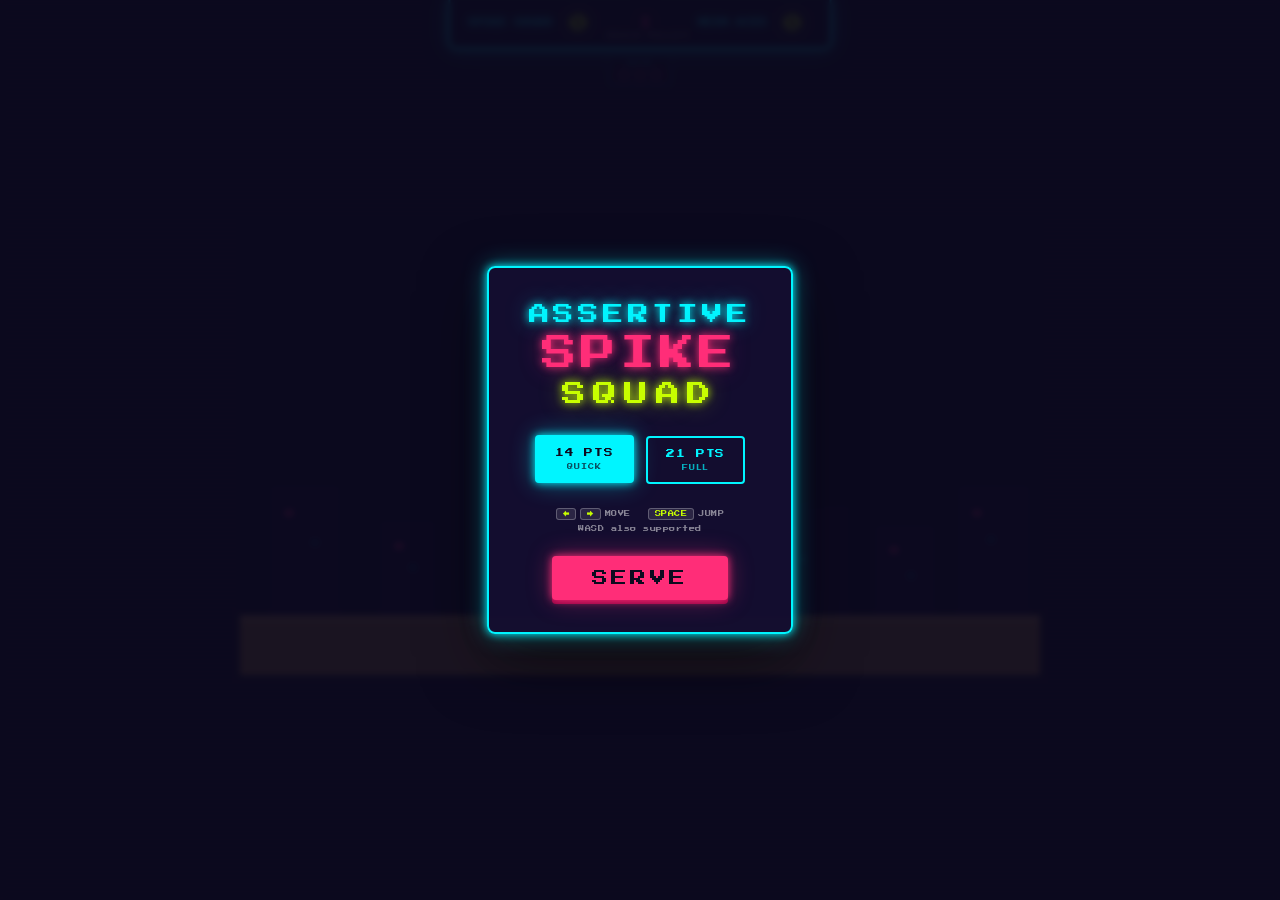
<file: index.html>
<!DOCTYPE html>
<html lang="en">
<head>
  <meta charset="UTF-8" />
  <meta name="viewport" content="width=device-width, initial-scale=1.0" />
  <title>Assertive Spike Squad — Beach Volleyball Arcade</title>
  <link rel="preconnect" href="https://fonts.googleapis.com" />
  <link rel="preconnect" href="https://fonts.gstatic.com" crossorigin />
  <link href="https://fonts.googleapis.com/css2?family=Press+Start+2P&display=swap" rel="stylesheet" />
  <link rel="stylesheet" href="style.css" />
</head>
<body>

  <div id="game-wrapper">

    <canvas id="game-canvas" role="img" aria-label="Beach volleyball game court"></canvas>

    <div id="score-display" aria-live="polite" aria-atomic="true" role="status">
      <div class="score-team" id="score-player-team">
        <span class="team-name" id="player-team-name">SPIKE SQUAD</span>
        <span class="score-val" id="player-score">0</span>
      </div>
      <div class="score-center">
        <span id="serving-indicator" class="serving-chevron" aria-label="Serving indicator"></span>
        <span class="score-sep">:</span>
        <span id="set-info" class="set-label">BEACH VOLLEY</span>
      </div>
      <div class="score-team score-team-right" id="score-ai-team">
        <span class="score-val" id="ai-score">0</span>
        <span class="team-name" id="ai-team-name">NEON ACES</span>
      </div>
    </div>

    <div id="hit-display" aria-live="polite" aria-atomic="true" role="status">
      <span id="hit-label">HITS</span>
      <span id="hit-dots">
        <span class="hit-dot" id="hit-1"></span>
        <span class="hit-dot" id="hit-2"></span>
        <span class="hit-dot" id="hit-3"></span>
      </span>
    </div>

    <div id="start-btn" role="dialog" aria-modal="true" aria-labelledby="game-title">
      <div class="start-inner">
        <div class="title-block">
          <div class="title-line-1" id="game-title">ASSERTIVE</div>
          <div class="title-line-2">SPIKE</div>
          <div class="title-line-3">SQUAD</div>
        </div>

        <div class="mode-selector" role="group" aria-label="Game mode">
          <button class="mode-btn active" id="mode-14" aria-pressed="true" data-points="14">
            14 PTS<br/><span class="mode-sub">QUICK</span>
          </button>
          <button class="mode-btn" id="mode-21" aria-pressed="false" data-points="21">
            21 PTS<br/><span class="mode-sub">FULL</span>
          </button>
        </div>

        <div class="controls-hint">
          <div class="hint-row"><kbd>&#8592;</kbd><kbd>&#8594;</kbd> MOVE &nbsp; <kbd>SPACE</kbd> JUMP</div>
          <div class="hint-row">WASD also supported</div>
        </div>

        <button id="serve-btn" class="serve-button" aria-label="Start game and serve">SERVE</button>
      </div>
    </div>

    <div id="game-over-screen" class="hidden" role="dialog" aria-modal="true" aria-labelledby="winner-banner">
      <div class="gameover-card">
        <div id="winner-banner" class="winner-banner">YOU WIN!</div>
        <div class="final-score-block">
          <span id="final-score-player" class="final-val">0</span>
          <span class="final-sep">&#8211;</span>
          <span id="final-score-ai" class="final-val">0</span>
        </div>
        <div id="streak-display" class="streak-text"></div>
        <button id="play-again-btn" class="play-again-button" aria-label="Play again">PLAY AGAIN</button>
      </div>
    </div>

    <div id="touch-controls" aria-label="Touch controls" role="group">
      <div id="dpad-left" class="touch-zone">
        <button class="dpad-btn" id="btn-left" aria-label="Move left" data-action="left">&#9664;</button>
        <button class="dpad-btn" id="btn-right" aria-label="Move right" data-action="right">&#9654;</button>
      </div>
      <div id="dpad-right" class="touch-zone">
        <button class="dpad-btn jump-btn" id="btn-jump" aria-label="Jump" data-action="jump">&#9650;</button>
      </div>
    </div>

  </div>

  <script src="app.js"></script>
</body>
</html>
</file>
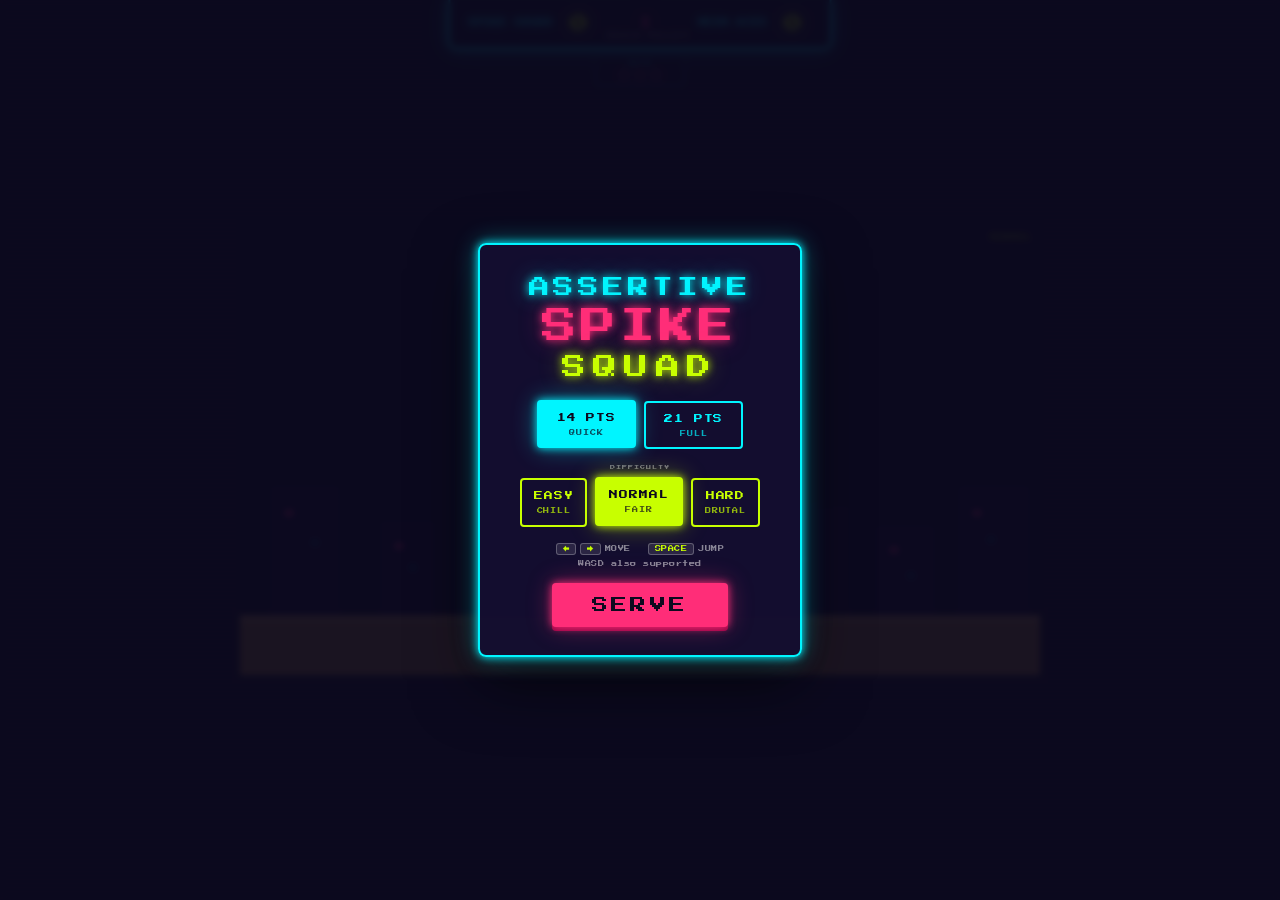
<file: .improve_state/backups/20260530T014446_48b6c0/index.html>
<!DOCTYPE html>
<html lang="en">
<head>
  <meta charset="UTF-8" />
  <meta name="viewport" content="width=device-width, initial-scale=1.0" />
  <title>Assertive Spike Squad — Beach Volleyball Arcade</title>
  <link rel="preconnect" href="https://fonts.googleapis.com" />
  <link rel="preconnect" href="https://fonts.gstatic.com" crossorigin />
  <link href="https://fonts.googleapis.com/css2?family=Press+Start+2P&display=swap" rel="stylesheet" />
  <link rel="stylesheet" href="style.css" />
</head>
<body>

  <div id="game-wrapper">

    <canvas id="game-canvas" role="img" aria-label="Beach volleyball game court"></canvas>

    <div id="score-display" aria-live="polite" aria-atomic="true" role="status">
      <div class="score-team" id="score-player-team">
        <span class="team-name" id="player-team-name">SPIKE SQUAD</span>
        <span class="score-val" id="player-score">0</span>
      </div>
      <div class="score-center">
        <span id="serving-indicator" class="serving-chevron" aria-label="Serving indicator"></span>
        <span class="score-sep">:</span>
        <span id="set-info" class="set-label">BEACH VOLLEY</span>
      </div>
      <div class="score-team score-team-right" id="score-ai-team">
        <span class="score-val" id="ai-score">0</span>
        <span class="team-name" id="ai-team-name">NEON ACES</span>
      </div>
    </div>

    <div id="hit-display" aria-live="polite" aria-atomic="true" role="status">
      <span id="hit-label">HITS</span>
      <span id="hit-dots">
        <span class="hit-dot" id="hit-1"></span>
        <span class="hit-dot" id="hit-2"></span>
        <span class="hit-dot" id="hit-3"></span>
      </span>
    </div>

    <div id="start-btn" role="dialog" aria-modal="true" aria-labelledby="game-title">
      <div class="start-inner">
        <div class="title-block">
          <div class="title-line-1" id="game-title">ASSERTIVE</div>
          <div class="title-line-2">SPIKE</div>
          <div class="title-line-3">SQUAD</div>
        </div>

        <div class="mode-selector" role="group" aria-label="Game mode">
          <button class="mode-btn active" id="mode-14" aria-pressed="true" data-points="14">
            14 PTS<br/><span class="mode-sub">QUICK</span>
          </button>
          <button class="mode-btn" id="mode-21" aria-pressed="false" data-points="21">
            21 PTS<br/><span class="mode-sub">FULL</span>
          </button>
        </div>

        <div class="selector-label">DIFFICULTY</div>
        <div class="mode-selector" role="group" aria-label="Difficulty">
          <button class="mode-btn diff-btn" id="diff-easy" aria-pressed="false" data-diff="easy">
            EASY<br/><span class="mode-sub">CHILL</span>
          </button>
          <button class="mode-btn diff-btn active" id="diff-normal" aria-pressed="true" data-diff="normal">
            NORMAL<br/><span class="mode-sub">FAIR</span>
          </button>
          <button class="mode-btn diff-btn" id="diff-hard" aria-pressed="false" data-diff="hard">
            HARD<br/><span class="mode-sub">BRUTAL</span>
          </button>
        </div>

        <div class="controls-hint">
          <div class="hint-row"><kbd>&#8592;</kbd><kbd>&#8594;</kbd> MOVE &nbsp; <kbd>SPACE</kbd> JUMP</div>
          <div class="hint-row">WASD also supported</div>
        </div>

        <button id="serve-btn" class="serve-button" aria-label="Start game and serve">SERVE</button>
      </div>
    </div>

    <div id="game-over-screen" class="hidden" role="dialog" aria-modal="true" aria-labelledby="winner-banner">
      <div class="gameover-card">
        <div id="winner-banner" class="winner-banner">YOU WIN!</div>
        <div class="final-score-block">
          <span id="final-score-player" class="final-val">0</span>
          <span class="final-sep">&#8211;</span>
          <span id="final-score-ai" class="final-val">0</span>
        </div>
        <div id="streak-display" class="streak-text"></div>
        <button id="play-again-btn" class="play-again-button" aria-label="Play again">PLAY AGAIN</button>
      </div>
    </div>

    <div id="touch-controls" aria-label="Touch controls" role="group">
      <div id="dpad-left" class="touch-zone">
        <button class="dpad-btn" id="btn-left" aria-label="Move left" data-action="left">&#9664;</button>
        <button class="dpad-btn" id="btn-right" aria-label="Move right" data-action="right">&#9654;</button>
      </div>
      <div id="dpad-right" class="touch-zone">
        <button class="dpad-btn jump-btn" id="btn-jump" aria-label="Jump" data-action="jump">&#9650;</button>
      </div>
    </div>

  </div>

  <script src="app.js"></script>
</body>
</html>
</file>
<file: style.css>
/* ============================================================
   ASSERTIVE SPIKE SQUAD — style.css
   Retro neon beach volleyball arcade
   ============================================================ */

/* ── Custom Properties ───────────────────────────────────── */
:root {
  --bg:          #0d0a1f;
  --pink:        #ff2d78;
  --cyan:        #00f5ff;
  --yellow:      #c8ff00;
  --purple:      #7b2fff;
  --orange:      #ff8c00;
  --sand:        #e8c87a;
  --overlay-bg:  rgba(13, 10, 31, 0.92);
  --card-bg:     rgba(20, 14, 48, 0.97);
  --hud-bg:      rgba(13, 10, 31, 0.75);
  --font-pixel:  'Press Start 2P', 'Courier New', monospace;
  --canvas-w:    800px;
  --canvas-h:    450px;
  --glow-pink:   0 0 8px #ff2d78, 0 0 24px #ff2d7866;
  --glow-cyan:   0 0 8px #00f5ff, 0 0 24px #00f5ff66;
  --glow-yellow: 0 0 8px #c8ff00, 0 0 24px #c8ff0066;
  --radius-sm:   4px;
  --radius-md:   8px;
  --transition:  0.18s ease;
}

@media (prefers-color-scheme: light) {
  /* Game is inherently dark; light-mode visitors still get the
     full dark arcade experience — no override applied. */
}

/* ── Reset & Base ────────────────────────────────────────── */
*, *::before, *::after {
  box-sizing: border-box;
  margin: 0;
  padding: 0;
}

html, body {
  width: 100%;
  height: 100%;
  overflow: hidden;
  background: var(--bg);
  font-family: var(--font-pixel);
  color: #fff;
  -webkit-font-smoothing: antialiased;
}

/* ── Game Wrapper ────────────────────────────────────────── */
#game-wrapper {
  position: relative;
  width: 100vw;
  height: 100vh;
  display: flex;
  align-items: center;
  justify-content: center;
  overflow: hidden;
  background: var(--bg);
}

/* ── Canvas ──────────────────────────────────────────────── */
#game-canvas {
  display: block;
  /* Logical size; CSS scales to fit viewport */
  width: min(100vw, calc(100vh * 16 / 9));
  height: min(100vh, calc(100vw * 9 / 16));
  max-width: var(--canvas-w);
  max-height: var(--canvas-h);
  image-rendering: pixelated;
  image-rendering: crisp-edges;
  position: relative;
  z-index: 0;
  /* Scanline overlay */
  filter: contrast(1.04) saturate(1.1);
}

/* Scanline pseudo-overlay rendered over the canvas area */
#game-wrapper::after {
  content: '';
  position: absolute;
  inset: 0;
  pointer-events: none;
  z-index: 5;
  background: repeating-linear-gradient(
    to bottom,
    transparent 0px,
    transparent 3px,
    rgba(0, 0, 0, 0.18) 3px,
    rgba(0, 0, 0, 0.18) 4px
  );
}

/* ── HUD: Score Display ──────────────────────────────────── */
#score-display {
  position: absolute;
  top: 0;
  left: 50%;
  transform: translateX(-50%);
  z-index: 10;
  display: flex;
  align-items: center;
  gap: 10px;
  padding: 6px 18px 8px;
  background: var(--hud-bg);
  border-bottom: 2px solid var(--cyan);
  border-left: 2px solid var(--cyan);
  border-right: 2px solid var(--cyan);
  border-radius: 0 0 var(--radius-md) var(--radius-md);
  backdrop-filter: blur(6px);
  box-shadow: var(--glow-cyan), inset 0 -2px 12px rgba(0, 245, 255, 0.08);
  font-size: 0.55rem;
  letter-spacing: 0.08em;
  white-space: nowrap;
  max-width: calc(min(100vw, calc(100vh * 16 / 9)));
}

.score-team {
  display: flex;
  align-items: center;
  gap: 8px;
}

.score-team-right {
  flex-direction: row-reverse;
}

.team-name {
  color: var(--cyan);
  font-size: 0.45rem;
  letter-spacing: 0.1em;
  text-shadow: var(--glow-cyan);
  opacity: 0.9;
}

.score-val {
  color: var(--yellow);
  font-size: 1.1rem;
  text-shadow: var(--glow-yellow);
  min-width: 2ch;
  text-align: center;
  transition: transform 0.15s cubic-bezier(0.34, 1.56, 0.64, 1),
              text-shadow 0.15s ease;
}

/* Score pop animation triggered by JS adding class */
.score-val.pop {
  animation: score-pop 0.35s cubic-bezier(0.34, 1.56, 0.64, 1);
}

@keyframes score-pop {
  0%   { transform: scale(1); }
  50%  { transform: scale(1.7); text-shadow: 0 0 20px #c8ff00, 0 0 40px #c8ff00; }
  100% { transform: scale(1); }
}

.score-center {
  display: flex;
  flex-direction: column;
  align-items: center;
  gap: 2px;
  min-width: 80px;
}

.score-sep {
  color: var(--pink);
  font-size: 1rem;
  text-shadow: var(--glow-pink);
  line-height: 1;
}

.set-label {
  color: rgba(255, 255, 255, 0.45);
  font-size: 0.38rem;
  letter-spacing: 0.12em;
}

/* Serving chevron */
.serving-chevron {
  display: block;
  width: 0;
  height: 0;
  border-left: 5px solid transparent;
  border-right: 5px solid transparent;
  border-top: 7px solid var(--pink);
  filter: drop-shadow(0 0 4px var(--pink));
  opacity: 0;
  transition: opacity var(--transition);
}

.serving-chevron.visible {
  opacity: 1;
  animation: chevron-pulse 1s ease-in-out infinite;
}

@keyframes chevron-pulse {
  0%, 100% { opacity: 1; }
  50%       { opacity: 0.3; }
}

/* ── Hit Counter ─────────────────────────────────────────── */
#hit-display {
  position: absolute;
  top: 56px;
  left: 50%;
  transform: translateX(-50%);
  z-index: 10;
  display: flex;
  flex-direction: column;
  align-items: center;
  gap: 4px;
  background: var(--hud-bg);
  border: 1px solid rgba(0, 245, 255, 0.3);
  border-radius: var(--radius-sm);
  padding: 4px 10px 5px;
  backdrop-filter: blur(4px);
}

#hit-label {
  font-size: 0.32rem;
  color: var(--cyan);
  opacity: 0.7;
  letter-spacing: 0.15em;
}

#hit-dots {
  display: flex;
  gap: 6px;
}

.hit-dot {
  display: block;
  width: 10px;
  height: 10px;
  border-radius: 50%;
  border: 1.5px solid var(--pink);
  background: transparent;
  transition: background var(--transition), box-shadow var(--transition);
}

.hit-dot.active {
  background: var(--pink);
  box-shadow: var(--glow-pink);
}

/* ── Shared Overlay Base ─────────────────────────────────── */
#start-btn,
#game-over-screen {
  position: absolute;
  inset: 0;
  z-index: 20;
  display: flex;
  align-items: center;
  justify-content: center;
  background: var(--overlay-bg);
  backdrop-filter: blur(3px);
}

.hidden {
  display: none !important;
}

/* ── Start Screen ────────────────────────────────────────── */
.start-inner {
  display: flex;
  flex-direction: column;
  align-items: center;
  gap: 24px;
  padding: 32px 40px;
  border: 2px solid var(--cyan);
  border-radius: var(--radius-md);
  background: var(--card-bg);
  box-shadow: var(--glow-cyan), 0 24px 64px rgba(0, 0, 0, 0.6);
  max-width: 90vw;
  animation: card-in 0.4s cubic-bezier(0.34, 1.56, 0.64, 1);
}

@keyframes card-in {
  from { opacity: 0; transform: scale(0.88) translateY(20px); }
  to   { opacity: 1; transform: scale(1)   translateY(0);     }
}

/* Title Block */
.title-block {
  display: flex;
  flex-direction: column;
  align-items: center;
  line-height: 1.4;
  user-select: none;
}

.title-line-1 {
  font-size: clamp(0.9rem, 3vw, 1.3rem);
  color: var(--cyan);
  text-shadow: var(--glow-cyan);
  letter-spacing: 0.18em;
}

.title-line-2 {
  font-size: clamp(1.4rem, 5vw, 2.2rem);
  color: var(--pink);
  text-shadow: var(--glow-pink);
  letter-spacing: 0.12em;
  animation: title-flicker 4s ease-in-out infinite;
}

.title-line-3 {
  font-size: clamp(1rem, 3.5vw, 1.5rem);
  color: var(--yellow);
  text-shadow: var(--glow-yellow);
  letter-spacing: 0.3em;
}

@keyframes title-flicker {
  0%, 94%, 96%, 100% { opacity: 1; }
  95%                 { opacity: 0.6; }
}

/* Mode Selector */
.mode-selector {
  display: flex;
  gap: 12px;
}

.mode-btn {
  font-family: var(--font-pixel);
  font-size: 0.55rem;
  line-height: 1.8;
  color: var(--cyan);
  background: transparent;
  border: 2px solid var(--cyan);
  border-radius: var(--radius-sm);
  padding: 8px 18px;
  cursor: pointer;
  letter-spacing: 0.1em;
  text-align: center;
  transition: background var(--transition), color var(--transition),
              box-shadow var(--transition), transform var(--transition);
}

.mode-btn .mode-sub {
  display: block;
  font-size: 0.38rem;
  opacity: 0.7;
  margin-top: 2px;
}

.mode-btn:hover,
.mode-btn.active {
  background: var(--cyan);
  color: var(--bg);
  box-shadow: var(--glow-cyan);
  transform: translateY(-1px);
}

.mode-btn:active {
  transform: translateY(1px);
}

.mode-btn:focus-visible {
  outline: 2px solid var(--pink);
  outline-offset: 3px;
  box-shadow: var(--glow-pink);
}

/* Controls Hint */
.controls-hint {
  display: flex;
  flex-direction: column;
  align-items: center;
  gap: 6px;
  font-size: 0.38rem;
  color: rgba(255, 255, 255, 0.5);
  letter-spacing: 0.08em;
}

.hint-row {
  display: flex;
  align-items: center;
  gap: 4px;
}

kbd {
  display: inline-block;
  background: rgba(255, 255, 255, 0.1);
  border: 1px solid rgba(255, 255, 255, 0.25);
  border-radius: 3px;
  padding: 2px 6px;
  font-family: var(--font-pixel);
  font-size: 0.38rem;
  color: var(--yellow);
}

/* Serve Button */
.serve-button {
  font-family: var(--font-pixel);
  font-size: clamp(0.7rem, 2.5vw, 1rem);
  letter-spacing: 0.2em;
  color: var(--bg);
  background: var(--pink);
  border: none;
  border-radius: var(--radius-sm);
  padding: 14px 40px;
  cursor: pointer;
  box-shadow: var(--glow-pink), 0 4px 0 #8a0040;
  animation: serve-pulse 1.6s ease-in-out infinite;
  transition: transform var(--transition), box-shadow var(--transition);
  position: relative;
  top: 0;
}

.serve-button:hover {
  animation: none;
  box-shadow: 0 0 16px #ff2d78, 0 0 48px #ff2d78aa, 0 4px 0 #8a0040;
  transform: translateY(-2px);
}

.serve-button:active {
  transform: translateY(2px);
  box-shadow: var(--glow-pink), 0 2px 0 #8a0040;
}

.serve-button:focus-visible {
  outline: 2px solid var(--cyan);
  outline-offset: 4px;
}

@keyframes serve-pulse {
  0%, 100% { box-shadow: 0 0 8px #ff2d78, 0 0 24px #ff2d7866, 0 4px 0 #8a0040; }
  50%       { box-shadow: 0 0 20px #ff2d78, 0 0 56px #ff2d78cc, 0 4px 0 #8a0040; }
}

/* ── Game Over Screen ────────────────────────────────────── */
.gameover-card {
  display: flex;
  flex-direction: column;
  align-items: center;
  gap: 20px;
  padding: 36px 48px;
  border: 2px solid var(--pink);
  border-radius: var(--radius-md);
  background: var(--card-bg);
  box-shadow: var(--glow-pink), 0 24px 64px rgba(0, 0, 0, 0.7);
  max-width: 90vw;
  animation: card-in 0.4s cubic-bezier(0.34, 1.56, 0.64, 1);
}

.winner-banner {
  font-size: clamp(1rem, 4vw, 1.6rem);
  color: var(--yellow);
  text-shadow: var(--glow-yellow);
  letter-spacing: 0.2em;
  animation: winner-glow 1.2s ease-in-out infinite;
}

@keyframes winner-glow {
  0%, 100% { text-shadow: 0 0 8px #c8ff00, 0 0 24px #c8ff0066; }
  50%       { text-shadow: 0 0 20px #c8ff00, 0 0 56px #c8ff00cc; }
}

.final-score-block {
  display: flex;
  align-items: center;
  gap: 16px;
}

.final-val {
  font-size: clamp(1.6rem, 6vw, 2.4rem);
  color: #fff;
  text-shadow: 0 0 12px rgba(255, 255, 255, 0.5);
  min-width: 2ch;
  text-align: center;
}

.final-sep {
  color: var(--cyan);
  font-size: 1.4rem;
  text-shadow: var(--glow-cyan);
}

.streak-text {
  font-size: 0.45rem;
  color: var(--orange);
  letter-spacing: 0.12em;
  text-shadow: 0 0 8px var(--orange);
  min-height: 1em;
}

.play-again-button {
  font-family: var(--font-pixel);
  font-size: clamp(0.6rem, 2vw, 0.85rem);
  letter-spacing: 0.2em;
  color: var(--bg);
  background: var(--cyan);
  border: none;
  border-radius: var(--radius-sm);
  padding: 12px 36px;
  cursor: pointer;
  box-shadow: var(--glow-cyan), 0 4px 0 #007a80;
  transition: transform var(--transition), box-shadow var(--transition);
}

.play-again-button:hover {
  transform: translateY(-2px);
  box-shadow: 0 0 20px #00f5ff, 0 0 56px #00f5ffaa, 0 4px 0 #007a80;
}

.play-again-button:active {
  transform: translateY(2px);
  box-shadow: var(--glow-cyan), 0 2px 0 #007a80;
}

.play-again-button:focus-visible {
  outline: 2px solid var(--pink);
  outline-offset: 4px;
}

/* ── Touch Controls ──────────────────────────────────────── */
#touch-controls {
  position: absolute;
  bottom: 12px;
  left: 0;
  right: 0;
  z-index: 15;
  display: flex;
  justify-content: space-between;
  padding: 0 16px;
  pointer-events: none;
  /* Only show on touch devices */
  visibility: hidden;
}

@media (pointer: coarse) {
  #touch-controls {
    visibility: visible;
  }
}

.touch-zone {
  display: flex;
  align-items: center;
  gap: 8px;
  pointer-events: all;
}

.dpad-btn {
  font-family: var(--font-pixel);
  font-size: 1.2rem;
  width: 56px;
  height: 56px;
  display: flex;
  align-items: center;
  justify-content: center;
  background: rgba(0, 245, 255, 0.12);
  border: 2px solid rgba(0, 245, 255, 0.4);
  border-radius: 50%;
  color: var(--cyan);
  cursor: pointer;
  touch-action: manipulation;
  -webkit-tap-highlight-color: transparent;
  transition: background var(--transition), border-color var(--transition),
              box-shadow var(--transition);
  user-select: none;
}

.dpad-btn:active,
.dpad-btn.pressed {
  background: rgba(0, 245, 255, 0.35);
  border-color: var(--cyan);
  box-shadow: var(--glow-cyan);
}

.dpad-btn:focus-visible {
  outline: 2px solid var(--pink);
  outline-offset: 3px;
}

.jump-btn {
  color: var(--pink);
  border-color: rgba(255, 45, 120, 0.4);
  background: rgba(255, 45, 120, 0.12);
  width: 68px;
  height: 68px;
  font-size: 1.4rem;
}

.jump-btn:active,
.jump-btn.pressed {
  background: rgba(255, 45, 120, 0.35);
  border-color: var(--pink);
  box-shadow: var(--glow-pink);
}

/* ── Fault / Point Flash ─────────────────────────────────── */
@keyframes fault-flash {
  0%   { box-shadow: inset 0 0 0 4px transparent; }
  25%  { box-shadow: inset 0 0 0 4px var(--pink); }
  75%  { box-shadow: inset 0 0 0 4px var(--pink); }
  100% { box-shadow: inset 0 0 0 4px transparent; }
}

#game-wrapper.fault-flash {
  animation: fault-flash 0.5s ease;
}

/* ── Utility: Neon Text Helpers ──────────────────────────── */
.neon-pink  { color: var(--pink);   text-shadow: var(--glow-pink);   }
.neon-cyan  { color: var(--cyan);   text-shadow: var(--glow-cyan);   }
.neon-yellow{ color: var(--yellow); text-shadow: var(--glow-yellow); }

/* ── Responsive Scaling ──────────────────────────────────── */
@media (max-width: 520px) {
  .start-inner {
    padding: 20px 18px;
    gap: 16px;
  }

  .mode-selector {
    gap: 8px;
  }

  .mode-btn {
    padding: 6px 12px;
    font-size: 0.48rem;
  }

  .gameover-card {
    padding: 24px 20px;
    gap: 14px;
  }

  #score-display {
    font-size: 0.45rem;
    gap: 6px;
    padding: 5px 10px 6px;
  }

  .score-val {
    font-size: 0.85rem;
  }

  .dpad-btn {
    width: 48px;
    height: 48px;
  }

  .jump-btn {
    width: 58px;
    height: 58px;
  }
}

@media (max-width: 380px) {
  .title-line-2 {
    font-size: 1.2rem;
  }

  .controls-hint {
    display: none;
  }
}

/* ── Reduced Motion ──────────────────────────────────────── */
@media (prefers-reduced-motion: reduce) {
  *,
  *::before,
  *::after {
    animation-duration: 0.01ms !important;
    animation-iteration-count: 1 !important;
    transition-duration: 0.01ms !important;
  }
}
</file>
<file: .improve_state/backups/20260530T014446_48b6c0/style.css>
/* ============================================================
   ASSERTIVE SPIKE SQUAD — style.css
   Retro neon beach volleyball arcade
   ============================================================ */

/* ── Custom Properties ───────────────────────────────────── */
:root {
  --bg:          #0d0a1f;
  --pink:        #ff2d78;
  --cyan:        #00f5ff;
  --yellow:      #c8ff00;
  --purple:      #7b2fff;
  --orange:      #ff8c00;
  --sand:        #e8c87a;
  --overlay-bg:  rgba(13, 10, 31, 0.92);
  --card-bg:     rgba(20, 14, 48, 0.97);
  --hud-bg:      rgba(13, 10, 31, 0.75);
  --font-pixel:  'Press Start 2P', 'Courier New', monospace;
  --canvas-w:    800px;
  --canvas-h:    450px;
  --glow-pink:   0 0 8px #ff2d78, 0 0 24px #ff2d7866;
  --glow-cyan:   0 0 8px #00f5ff, 0 0 24px #00f5ff66;
  --glow-yellow: 0 0 8px #c8ff00, 0 0 24px #c8ff0066;
  --radius-sm:   4px;
  --radius-md:   8px;
  --transition:  0.18s ease;
}

/* ── Reset & Base ────────────────────────────────────────── */
*, *::before, *::after {
  box-sizing: border-box;
  margin: 0;
  padding: 0;
}

html, body {
  width: 100%;
  height: 100%;
  overflow: hidden;
  background: var(--bg);
  font-family: var(--font-pixel);
  color: #fff;
  -webkit-font-smoothing: antialiased;
}

/* ── Game Wrapper ────────────────────────────────────────── */
#game-wrapper {
  position: relative;
  width: 100vw;
  height: 100vh;
  display: flex;
  align-items: center;
  justify-content: center;
  overflow: hidden;
  background: var(--bg);
}

/* ── Canvas ──────────────────────────────────────────────── */
#game-canvas {
  display: block;
  width: min(100vw, calc(100vh * 16 / 9));
  height: min(100vh, calc(100vw * 9 / 16));
  max-width: var(--canvas-w);
  max-height: var(--canvas-h);
  image-rendering: pixelated;
  image-rendering: crisp-edges;
  position: relative;
  z-index: 0;
  filter: contrast(1.04) saturate(1.1);
}

/* Scanline overlay */
#game-wrapper::after {
  content: '';
  position: absolute;
  inset: 0;
  pointer-events: none;
  z-index: 5;
  background: repeating-linear-gradient(
    to bottom,
    transparent 0px,
    transparent 3px,
    rgba(0, 0, 0, 0.18) 3px,
    rgba(0, 0, 0, 0.18) 4px
  );
}

/* ── HUD: Score Display ──────────────────────────────────── */
#score-display {
  position: absolute;
  top: 0;
  left: 50%;
  transform: translateX(-50%);
  z-index: 10;
  display: flex;
  align-items: center;
  gap: 10px;
  padding: 6px 18px 8px;
  background: var(--hud-bg);
  border-bottom: 2px solid var(--cyan);
  border-left: 2px solid var(--cyan);
  border-right: 2px solid var(--cyan);
  border-radius: 0 0 var(--radius-md) var(--radius-md);
  backdrop-filter: blur(6px);
  box-shadow: var(--glow-cyan), inset 0 -2px 12px rgba(0, 245, 255, 0.08);
  font-size: 0.55rem;
  letter-spacing: 0.08em;
  white-space: nowrap;
  max-width: calc(min(100vw, calc(100vh * 16 / 9)));
}

.score-team {
  display: flex;
  align-items: center;
  gap: 8px;
}

.score-team-right {
  flex-direction: row-reverse;
}

.team-name {
  color: var(--cyan);
  font-size: 0.45rem;
  letter-spacing: 0.1em;
  text-shadow: var(--glow-cyan);
  opacity: 0.9;
}

.score-val {
  color: var(--yellow);
  font-size: 1.1rem;
  text-shadow: var(--glow-yellow);
  min-width: 2ch;
  text-align: center;
}

/* Score pop animation triggered by JS */
.score-val.pop {
  animation: score-pop 0.38s cubic-bezier(0.34, 1.56, 0.64, 1);
}

@keyframes score-pop {
  0%   { transform: scale(1); }
  50%  { transform: scale(1.8); text-shadow: 0 0 24px #c8ff00, 0 0 48px #c8ff00; }
  100% { transform: scale(1); }
}

.score-center {
  display: flex;
  flex-direction: column;
  align-items: center;
  gap: 2px;
  min-width: 80px;
}

.score-sep {
  color: var(--pink);
  font-size: 1rem;
  text-shadow: var(--glow-pink);
  line-height: 1;
}

.set-label {
  color: rgba(255, 255, 255, 0.45);
  font-size: 0.38rem;
  letter-spacing: 0.12em;
}

/* Serving chevron */
.serving-chevron {
  display: block;
  width: 0;
  height: 0;
  border-left: 5px solid transparent;
  border-right: 5px solid transparent;
  border-top: 7px solid var(--pink);
  filter: drop-shadow(0 0 4px var(--pink));
  opacity: 0;
  transition: opacity var(--transition);
}

.serving-chevron.visible {
  opacity: 1;
  animation: chevron-pulse 1s ease-in-out infinite;
}

@keyframes chevron-pulse {
  0%, 100% { opacity: 1; }
  50%       { opacity: 0.3; }
}

/* ── Hit Counter ─────────────────────────────────────────── */
#hit-display {
  position: absolute;
  top: 56px;
  left: 50%;
  transform: translateX(-50%);
  z-index: 10;
  display: flex;
  flex-direction: column;
  align-items: center;
  gap: 4px;
  background: var(--hud-bg);
  border: 1px solid rgba(0, 245, 255, 0.3);
  border-radius: var(--radius-sm);
  padding: 4px 12px 5px;
  backdrop-filter: blur(4px);
  min-width: 90px;
}

#hit-label {
  font-size: 0.3rem;
  color: var(--cyan);
  opacity: 0.8;
  letter-spacing: 0.12em;
  transition: color 0.2s ease;
}

#hit-dots {
  display: flex;
  gap: 6px;
}

.hit-dot {
  display: block;
  width: 10px;
  height: 10px;
  border-radius: 50%;
  border: 1.5px solid var(--pink);
  background: transparent;
  transition: background var(--transition), box-shadow var(--transition);
}

.hit-dot.active {
  background: var(--pink);
  box-shadow: var(--glow-pink);
}

/* ── Shared Overlay Base ─────────────────────────────────── */
#start-btn,
#game-over-screen {
  position: absolute;
  inset: 0;
  z-index: 20;
  display: flex;
  align-items: center;
  justify-content: center;
  background: var(--overlay-bg);
  backdrop-filter: blur(3px);
}

.hidden {
  display: none !important;
}

/* ── Start Screen ────────────────────────────────────────── */
.start-inner {
  display: flex;
  flex-direction: column;
  align-items: center;
  gap: 16px;
  padding: 28px 40px;
  border: 2px solid var(--cyan);
  border-radius: var(--radius-md);
  background: var(--card-bg);
  box-shadow: var(--glow-cyan), 0 24px 64px rgba(0, 0, 0, 0.6);
  max-width: 90vw;
  animation: card-in 0.4s cubic-bezier(0.34, 1.56, 0.64, 1);
}

@keyframes card-in {
  from { opacity: 0; transform: scale(0.88) translateY(20px); }
  to   { opacity: 1; transform: scale(1)   translateY(0);     }
}

/* Section label for selectors */
.selector-label {
  font-size: 0.32rem;
  color: rgba(255, 255, 255, 0.4);
  letter-spacing: 0.18em;
  margin-bottom: -8px;
}

/* Title Block */
.title-block {
  display: flex;
  flex-direction: column;
  align-items: center;
  line-height: 1.4;
  user-select: none;
}

.title-line-1 {
  font-size: clamp(0.9rem, 3vw, 1.3rem);
  color: var(--cyan);
  text-shadow: var(--glow-cyan);
  letter-spacing: 0.18em;
}

.title-line-2 {
  font-size: clamp(1.4rem, 5vw, 2.2rem);
  color: var(--pink);
  text-shadow: var(--glow-pink);
  letter-spacing: 0.12em;
  animation: title-flicker 4s ease-in-out infinite;
}

.title-line-3 {
  font-size: clamp(1rem, 3.5vw, 1.5rem);
  color: var(--yellow);
  text-shadow: var(--glow-yellow);
  letter-spacing: 0.3em;
}

@keyframes title-flicker {
  0%, 94%, 96%, 100% { opacity: 1; }
  95%                 { opacity: 0.6; }
}

/* Mode Selector */
.mode-selector {
  display: flex;
  gap: 8px;
}

.mode-btn {
  font-family: var(--font-pixel);
  font-size: 0.55rem;
  line-height: 1.8;
  color: var(--cyan);
  background: transparent;
  border: 2px solid var(--cyan);
  border-radius: var(--radius-sm);
  padding: 8px 18px;
  cursor: pointer;
  letter-spacing: 0.1em;
  text-align: center;
  transition: background var(--transition), color var(--transition),
              box-shadow var(--transition), transform var(--transition);
}

.mode-btn .mode-sub {
  display: block;
  font-size: 0.38rem;
  opacity: 0.7;
  margin-top: 2px;
}

.mode-btn:hover,
.mode-btn.active {
  background: var(--cyan);
  color: var(--bg);
  box-shadow: var(--glow-cyan);
  transform: translateY(-1px);
}

.mode-btn:active {
  transform: translateY(1px);
}

.mode-btn:focus-visible {
  outline: 2px solid var(--pink);
  outline-offset: 3px;
  box-shadow: var(--glow-pink);
}

/* Difficulty buttons use yellow accent */
.diff-btn {
  color: var(--yellow);
  border-color: var(--yellow);
  padding: 8px 12px;
}

.diff-btn:hover,
.diff-btn.active {
  background: var(--yellow);
  color: var(--bg);
  box-shadow: var(--glow-yellow);
}

/* Controls Hint */
.controls-hint {
  display: flex;
  flex-direction: column;
  align-items: center;
  gap: 6px;
  font-size: 0.38rem;
  color: rgba(255, 255, 255, 0.5);
  letter-spacing: 0.08em;
}

.hint-row {
  display: flex;
  align-items: center;
  gap: 4px;
}

kbd {
  display: inline-block;
  background: rgba(255, 255, 255, 0.1);
  border: 1px solid rgba(255, 255, 255, 0.25);
  border-radius: 3px;
  padding: 2px 6px;
  font-family: var(--font-pixel);
  font-size: 0.38rem;
  color: var(--yellow);
}

/* Serve Button */
.serve-button {
  font-family: var(--font-pixel);
  font-size: clamp(0.7rem, 2.5vw, 1rem);
  letter-spacing: 0.2em;
  color: var(--bg);
  background: var(--pink);
  border: none;
  border-radius: var(--radius-sm);
  padding: 14px 40px;
  cursor: pointer;
  box-shadow: var(--glow-pink), 0 4px 0 #8a0040;
  animation: serve-pulse 1.6s ease-in-out infinite;
  transition: transform var(--transition), box-shadow var(--transition);
  position: relative;
  top: 0;
}

.serve-button:hover {
  animation: none;
  box-shadow: 0 0 16px #ff2d78, 0 0 48px #ff2d78aa, 0 4px 0 #8a0040;
  transform: translateY(-2px);
}

.serve-button:active {
  transform: translateY(2px);
  box-shadow: var(--glow-pink), 0 2px 0 #8a0040;
}

.serve-button:focus-visible {
  outline: 2px solid var(--cyan);
  outline-offset: 4px;
}

@keyframes serve-pulse {
  0%, 100% { box-shadow: 0 0 8px #ff2d78, 0 0 24px #ff2d7866, 0 4px 0 #8a0040; }
  50%       { box-shadow: 0 0 20px #ff2d78, 0 0 56px #ff2d78cc, 0 4px 0 #8a0040; }
}

/* ── Game Over Screen ────────────────────────────────────── */
.gameover-card {
  display: flex;
  flex-direction: column;
  align-items: center;
  gap: 20px;
  padding: 36px 48px;
  border: 2px solid var(--pink);
  border-radius: var(--radius-md);
  background: var(--card-bg);
  box-shadow: var(--glow-pink), 0 24px 64px rgba(0, 0, 0, 0.7);
  max-width: 90vw;
  animation: card-in 0.4s cubic-bezier(0.34, 1.56, 0.64, 1);
}

.winner-banner {
  font-size: clamp(1rem, 4vw, 1.6rem);
  color: var(--yellow);
  text-shadow: var(--glow-yellow);
  letter-spacing: 0.2em;
  animation: winner-glow 1.2s ease-in-out infinite;
}

@keyframes winner-glow {
  0%, 100% { text-shadow: 0 0 8px #c8ff00, 0 0 24px #c8ff0066; }
  50%       { text-shadow: 0 0 20px #c8ff00, 0 0 56px #c8ff00cc; }
}

.final-score-block {
  display: flex;
  align-items: center;
  gap: 16px;
}

.final-val {
  font-size: clamp(1.6rem, 6vw, 2.4rem);
  color: #fff;
  text-shadow: 0 0 12px rgba(255, 255, 255, 0.5);
  min-width: 2ch;
  text-align: center;
}

.final-sep {
  color: var(--cyan);
  font-size: 1.4rem;
  text-shadow: var(--glow-cyan);
}

.streak-text {
  font-size: 0.45rem;
  color: var(--orange);
  letter-spacing: 0.12em;
  text-shadow: 0 0 8px var(--orange);
  min-height: 1em;
}

.play-again-button {
  font-family: var(--font-pixel);
  font-size: clamp(0.6rem, 2vw, 0.85rem);
  letter-spacing: 0.2em;
  color: var(--bg);
  background: var(--cyan);
  border: none;
  border-radius: var(--radius-sm);
  padding: 12px 36px;
  cursor: pointer;
  box-shadow: var(--glow-cyan), 0 4px 0 #007a80;
  transition: transform var(--transition), box-shadow var(--transition);
}

.play-again-button:hover {
  transform: translateY(-2px);
  box-shadow: 0 0 20px #00f5ff, 0 0 56px #00f5ffaa, 0 4px 0 #007a80;
}

.play-again-button:active {
  transform: translateY(2px);
  box-shadow: var(--glow-cyan), 0 2px 0 #007a80;
}

.play-again-button:focus-visible {
  outline: 2px solid var(--pink);
  outline-offset: 4px;
}

/* ── Touch Controls ──────────────────────────────────────── */
#touch-controls {
  position: absolute;
  bottom: 12px;
  left: 0;
  right: 0;
  z-index: 15;
  display: flex;
  justify-content: space-between;
  padding: 0 16px;
  pointer-events: none;
  visibility: hidden;
}

@media (pointer: coarse) {
  #touch-controls {
    visibility: visible;
  }
}

.touch-zone {
  display: flex;
  align-items: center;
  gap: 8px;
  pointer-events: all;
}

.dpad-btn {
  font-family: var(--font-pixel);
  font-size: 1.2rem;
  width: 56px;
  height: 56px;
  display: flex;
  align-items: center;
  justify-content: center;
  background: rgba(0, 245, 255, 0.12);
  border: 2px solid rgba(0, 245, 255, 0.4);
  border-radius: 50%;
  color: var(--cyan);
  cursor: pointer;
  touch-action: manipulation;
  -webkit-tap-highlight-color: transparent;
  transition: background var(--transition), border-color var(--transition),
              box-shadow var(--transition);
  user-select: none;
}

.dpad-btn:active,
.dpad-btn.pressed {
  background: rgba(0, 245, 255, 0.35);
  border-color: var(--cyan);
  box-shadow: var(--glow-cyan);
}

.dpad-btn:focus-visible {
  outline: 2px solid var(--pink);
  outline-offset: 3px;
}

.jump-btn {
  color: var(--pink);
  border-color: rgba(255, 45, 120, 0.4);
  background: rgba(255, 45, 120, 0.12);
  width: 68px;
  height: 68px;
  font-size: 1.4rem;
}

.jump-btn:active,
.jump-btn.pressed {
  background: rgba(255, 45, 120, 0.35);
  border-color: var(--pink);
  box-shadow: var(--glow-pink);
}

/* ── Fault / Point Flash ─────────────────────────────────── */
@keyframes fault-flash {
  0%   { box-shadow: inset 0 0 0 4px transparent; }
  25%  { box-shadow: inset 0 0 0 6px var(--pink); }
  75%  { box-shadow: inset 0 0 0 6px var(--pink); }
  100% { box-shadow: inset 0 0 0 4px transparent; }
}

#game-wrapper.fault-flash {
  animation: fault-flash 0.5s ease;
}

/* ── Utility: Neon Text Helpers ──────────────────────────── */
.neon-pink  { color: var(--pink);   text-shadow: var(--glow-pink);   }
.neon-cyan  { color: var(--cyan);   text-shadow: var(--glow-cyan);   }
.neon-yellow{ color: var(--yellow); text-shadow: var(--glow-yellow); }

/* ── Responsive Scaling ──────────────────────────────────── */
@media (max-width: 520px) {
  .start-inner {
    padding: 16px 14px;
    gap: 12px;
  }

  .mode-selector {
    gap: 6px;
  }

  .mode-btn {
    padding: 6px 10px;
    font-size: 0.44rem;
  }

  .gameover-card {
    padding: 24px 20px;
    gap: 14px;
  }

  #score-display {
    font-size: 0.45rem;
    gap: 6px;
    padding: 5px 10px 6px;
  }

  .score-val {
    font-size: 0.85rem;
  }

  .dpad-btn {
    width: 48px;
    height: 48px;
  }

  .jump-btn {
    width: 58px;
    height: 58px;
  }
}

@media (max-width: 380px) {
  .title-line-2 {
    font-size: 1.2rem;
  }

  .controls-hint {
    display: none;
  }
}

/* ── Reduced Motion ──────────────────────────────────────── */
@media (prefers-reduced-motion: reduce) {
  *,
  *::before,
  *::after {
    animation-duration: 0.01ms !important;
    animation-iteration-count: 1 !important;
    transition-duration: 0.01ms !important;
  }
}
</file>
